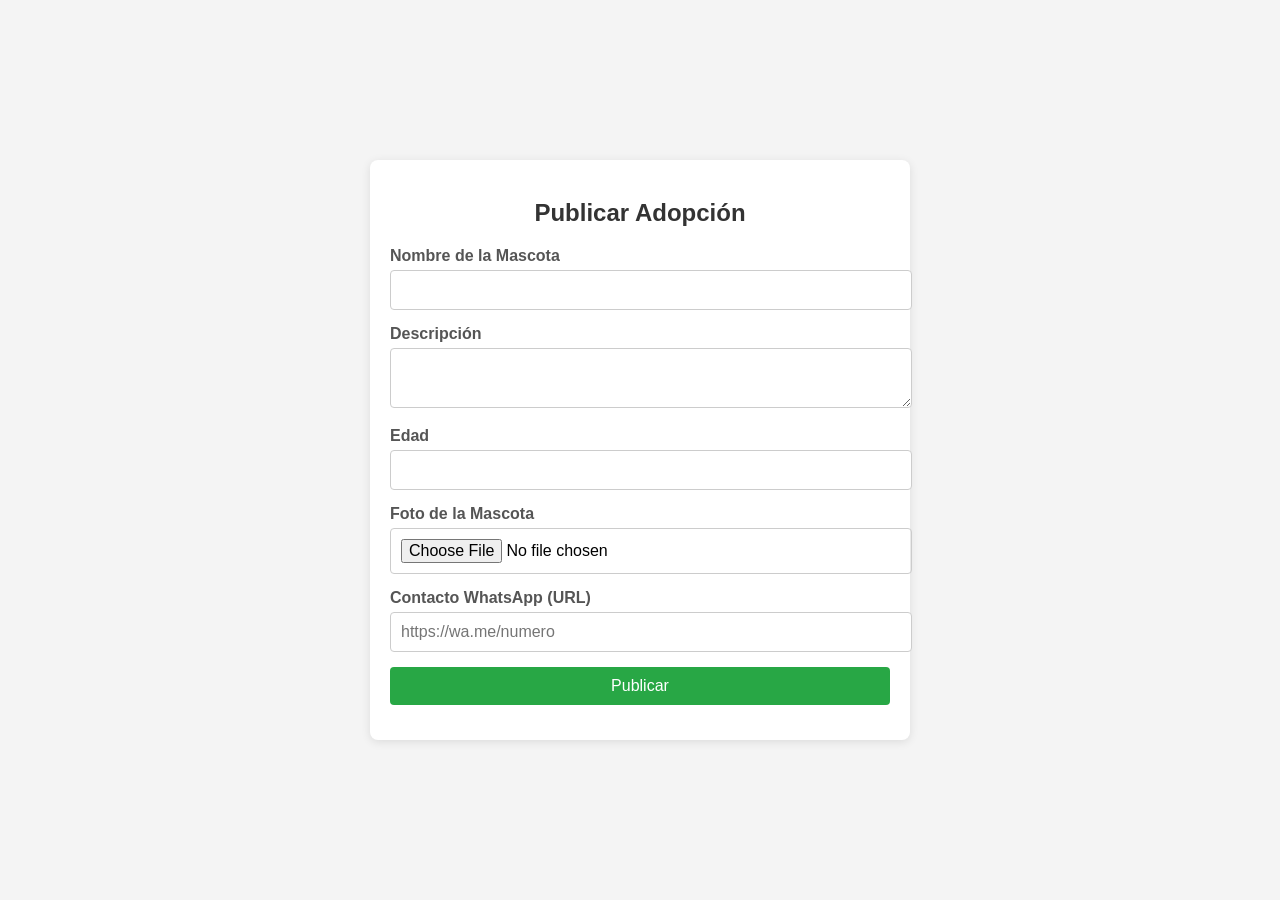
<file: adopciones.html>
<!DOCTYPE html>
<html lang="es">
<head>
    <meta charset="UTF-8">
    <meta name="viewport" content="width=device-width, initial-scale=1.0">
    <title>Publicar Adopción</title>
    <link rel="stylesheet" href="estilos/adopcion.css">
</head>
<body>
    <div class="form-container">
        <h2>Publicar Adopción</h2>
        <form action="registro_adopcion.php" method="POST" enctype="multipart/form-data">
            <div class="form-group">
                <label for="nombre_mascota">Nombre de la Mascota</label>
                <input type="text" id="nombre_mascota" name="nombre_mascota" required>
            </div>
            <div class="form-group">
                <label for="descripcion">Descripción</label>
                <textarea id="descripcion" name="descripcion" required></textarea>
            </div>
            <div class="form-group">
                <label for="edad">Edad</label>
                <input type="text" id="edad" name="edad" required>
            </div>
            <div class="form-group">
                <label for="foto">Foto de la Mascota</label>
                <input type="file" id="foto" name="foto" accept="image/*" required>
            </div>
            <div class="form-group">
                <label for="contacto_whatsapp">Contacto WhatsApp (URL)</label>
                <input type="text" id="contacto_whatsapp" name="contacto_whatsapp" required placeholder="https://wa.me/numero">
            </div>
            <div class="form-group">
                <button type="submit" class="submit-btn">Publicar</button>
            </div>
        </form>
    </div>
</body>
</html>
</file>
<file: estilos/adopcion.css>
body {
    font-family: Arial, sans-serif;
    background-color: #f4f4f4;
    display: flex;
    justify-content: center;
    align-items: center;
    height: 100vh;
    margin: 0;
}

.form-container {
    background-color: #fff;
    padding: 20px;
    border-radius: 8px;
    box-shadow: 0 2px 10px rgba(0, 0, 0, 0.1);
    width: 100%;
    max-width: 500px;
}

h2 {
    text-align: center;
    margin-bottom: 20px;
    color: #333;
}

.form-group {
    margin-bottom: 15px;
}

.form-group label {
    display: block;
    margin-bottom: 5px;
    font-weight: bold;
    color: #555;
}

.form-group input, 
.form-group textarea {
    width: 100%;
    padding: 10px;
    border: 1px solid #ccc;
    border-radius: 4px;
    font-size: 16px;
}

.form-group textarea {
    resize: vertical;
}

.submit-btn {
    width: 100%;
    padding: 10px;
    background-color: #28a745;
    color: white;
    border: none;
    border-radius: 4px;
    font-size: 16px;
    cursor: pointer;
}

.submit-btn:hover {
    background-color: #218838;
}
</file>
